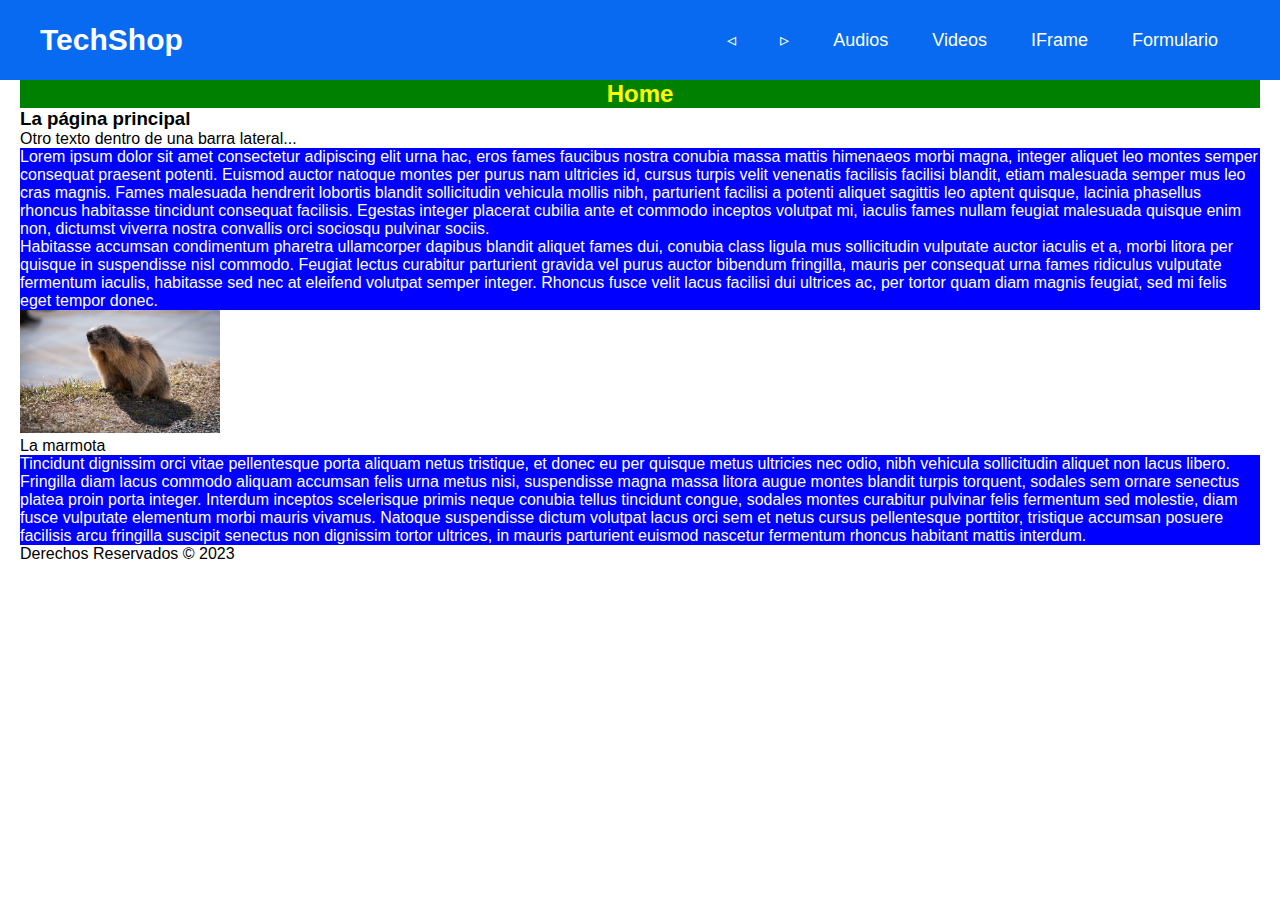
<file: src/main/resources/static/index.html>
<!DOCTYPE html>
<!--
La primera pagina de tech
-->
<html>
    <head>
        <title>TechShop</title>
        <meta charset="UTF-8">
        <link href="css/estilos.css" rel="stylesheet" type="text/css"/>
        <link href="css/menu.css" rel="stylesheet" type="text/css"/>
    </head>
    <body>
        <header class="header">
            <nav class="nav">
                <a class="nav-link logo" href="index.html">TechShop</a>
                <ul class="nav-menu">
                    <li class="nav-menu-item"><a class="nav-link nav-menu-link" href="ejemplo5.html">&triangleleft;</a></li>
                    <li class="nav-menu-item"><a class="nav-link nav-menu-link" href="ejemplo2.html">&triangleright;</a></li>
                    <li class="nav-menu-item"><a class="nav-link nav-menu-link" href="audios.html">Audios</a></li>
                    <li class="nav-menu-item"><a class="nav-link nav-menu-link" href="videos.html">Videos</a></li>
                    <li class="nav-menu-item"><a class="nav-link nav-menu-link" href="iframe.html">IFrame</a></li>
                    <li class="nav-menu-item"><a class="nav-link nav-menu-link" href="formulario.html">Formulario</a></li>
                </ul>
            </nav>
        </header>
        <aside>
            <h2> Home</h2>
            <h3>La página principal</h3>
            <p>Otro texto dentro de una barra lateral...</p>
        </aside>
        <section>
            <article>
                <p>Lorem ipsum dolor sit amet consectetur adipiscing elit urna hac, eros fames faucibus nostra conubia massa mattis himenaeos morbi magna, integer aliquet leo montes semper consequat praesent potenti. Euismod auctor natoque montes per purus nam ultricies id, cursus turpis velit venenatis facilisis facilisi blandit, etiam malesuada semper mus leo cras magnis. Fames malesuada hendrerit lobortis blandit sollicitudin vehicula mollis nibh, parturient facilisi a potenti aliquet sagittis leo aptent quisque, lacinia phasellus rhoncus habitasse tincidunt consequat facilisis. Egestas integer placerat cubilia ante et commodo inceptos volutpat mi, iaculis fames nullam feugiat malesuada quisque enim non, dictumst viverra nostra convallis orci sociosqu pulvinar sociis.</p>
            </article>
            <article>
                <p>Habitasse accumsan condimentum pharetra ullamcorper dapibus blandit aliquet fames dui, conubia class ligula mus sollicitudin vulputate auctor iaculis et a, morbi litora per quisque in suspendisse nisl commodo. Feugiat lectus curabitur parturient gravida vel purus auctor bibendum fringilla, mauris per consequat urna fames ridiculus vulputate fermentum iaculis, habitasse sed nec at eleifend volutpat semper integer. Rhoncus fusce velit lacus facilisi dui ultrices ac, per tortor quam diam magnis feugiat, sed mi felis eget tempor donec.</p>
                <figure>
                    <img src="img/marmota.jpg" alt="" width="200"/>
                    <figcaption>La marmota</figcaption>
                </figure>
            </article>
            <article>
                <p>Tincidunt dignissim orci vitae pellentesque porta aliquam netus tristique, et donec eu per quisque metus ultricies nec odio, nibh vehicula sollicitudin aliquet non lacus libero. Fringilla diam lacus commodo aliquam accumsan felis urna metus nisi, suspendisse magna massa litora augue montes blandit turpis torquent, sodales sem ornare senectus platea proin porta integer. Interdum inceptos scelerisque primis neque conubia tellus tincidunt congue, sodales montes curabitur pulvinar felis fermentum sed molestie, diam fusce vulputate elementum morbi mauris vivamus. Natoque suspendisse dictum volutpat lacus orci sem et netus cursus pellentesque porttitor, tristique accumsan posuere facilisis arcu fringilla suscipit senectus non dignissim tortor ultrices, in mauris parturient euismod nascetur fermentum rhoncus habitant mattis interdum.</p>
            </article>
        </section>
        <footer>
            <p>Derechos Reservados &COPY; 2023</p>
        </footer>
    </body>
</html>
</file>
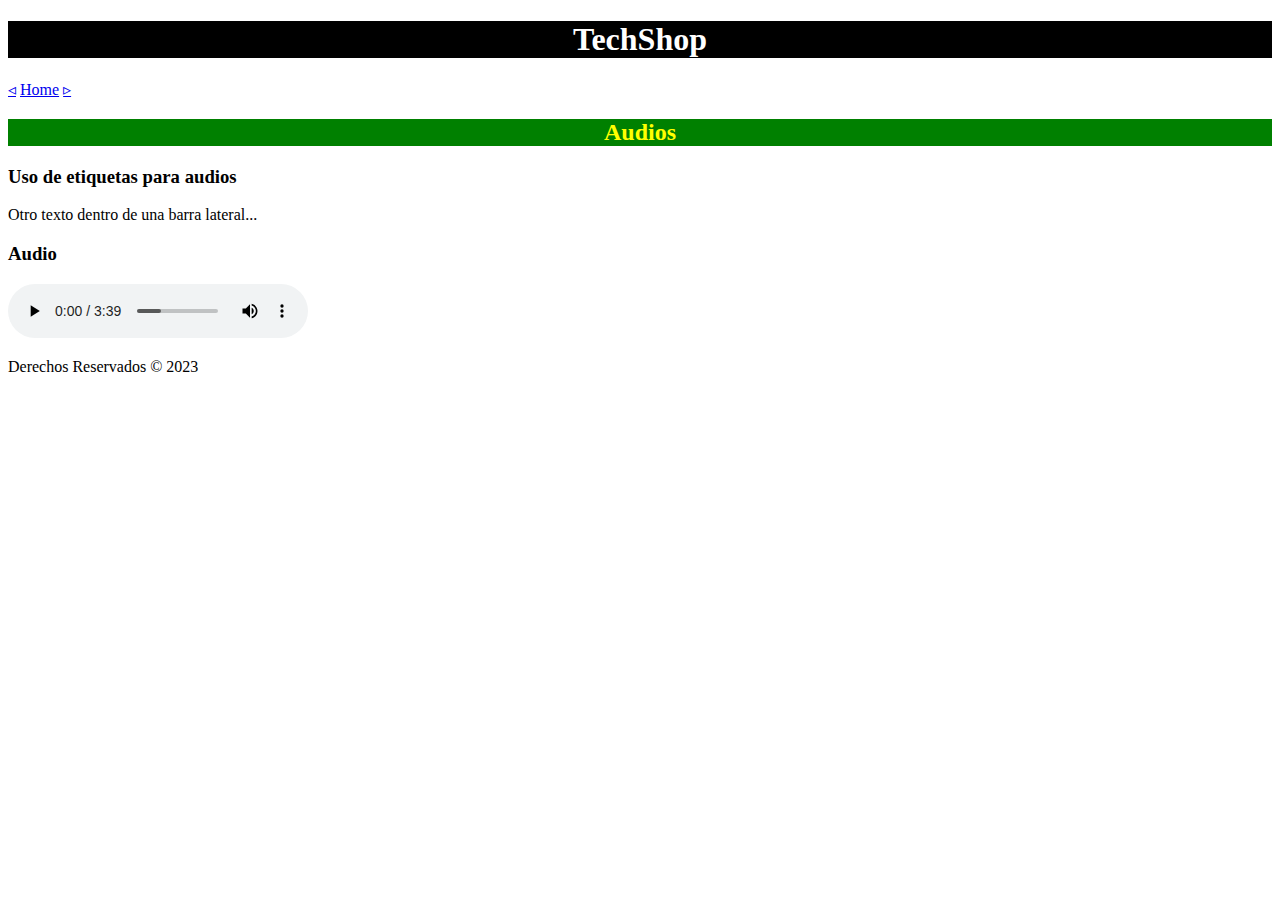
<file: src/main/resources/static/audios.html>
<!DOCTYPE html>
<!--
La primera pagina de tech
-->
<html>
    <head>
        <title>TechShop</title>
        <meta charset="UTF-8">
        <link href="css/estilos.css" rel="stylesheet" type="text/css"/>
    </head>
    <body>
        <header>
            <h1>TechShop</h1>
            <nav>
                <a href="ejemplo5.html">&triangleleft;</a>
                <a href="index.html">Home</a>
                <a href="ejemplo3.html">&triangleright;</a>
            </nav>
        </header>
        <aside>
            <h2>Audios</h2>
            <h3>Uso de etiquetas para audios</h3>
            <p>Otro texto dentro de una barra lateral...</p>
        </aside>
        <section>
            <article>
                <h3>Audio</h3>
                <audio controls>
                    <source src="audios/musica.mp3" type="audio/mpeg">
                    Your browser does not support the <code>audio</code> tag.
                </audio>
            </article>
        </section>
        <footer>
            <p>Derechos Reservados &COPY; 2023</p>
        </footer>
    </body>
</html>
</file>
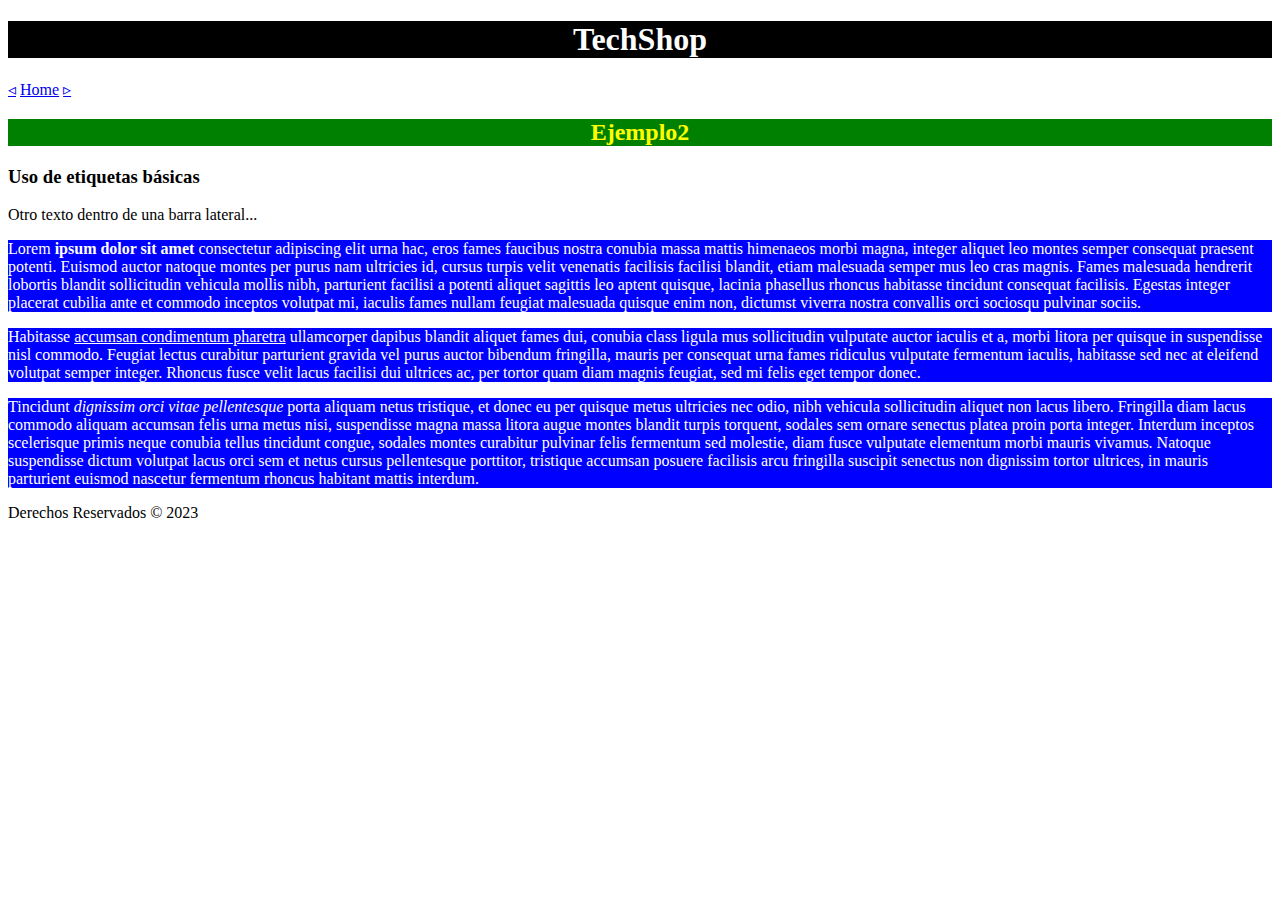
<file: src/main/resources/static/ejemplo2.html>
<!DOCTYPE html>
<!--
La primera pagina de tech
-->
<html>
    <head>
        <title>TechShop</title>
        <meta charset="UTF-8">
        <link href="css/estilos.css" rel="stylesheet" type="text/css"/>
    </head>
    <body>
        <header>
            <h1>TechShop</h1>
            <nav>
                <a href="ejemplo5.html">&triangleleft;</a>
                <a href="index.html">Home</a>
                <a href="ejemplo3.html">&triangleright;</a>
            </nav>
        </header>
        <aside>
            <h2>Ejemplo2</h2>
            <h3>Uso de etiquetas básicas</h3>
            <p>Otro texto dentro de una barra lateral...</p>
        </aside>
        <section>
            <p>Lorem <strong>ipsum dolor sit amet</strong> consectetur adipiscing elit urna hac, eros fames faucibus nostra conubia massa mattis himenaeos morbi magna, integer aliquet leo montes semper consequat praesent potenti. Euismod auctor natoque montes per purus nam ultricies id, cursus turpis velit venenatis facilisis facilisi blandit, etiam malesuada semper mus leo cras magnis. Fames malesuada hendrerit lobortis blandit sollicitudin vehicula mollis nibh, parturient facilisi a potenti aliquet sagittis leo aptent quisque, lacinia phasellus rhoncus habitasse tincidunt consequat facilisis. Egestas integer placerat cubilia ante et commodo inceptos volutpat mi, iaculis fames nullam feugiat malesuada quisque enim non, dictumst viverra nostra convallis orci sociosqu pulvinar sociis.</p>
            <p>Habitasse <u>accumsan condimentum pharetra</u> ullamcorper dapibus blandit aliquet fames dui, conubia class ligula mus sollicitudin vulputate auctor iaculis et a, morbi litora per quisque in suspendisse nisl commodo. Feugiat lectus curabitur parturient gravida vel purus auctor bibendum fringilla, mauris per consequat urna fames ridiculus vulputate fermentum iaculis, habitasse sed nec at eleifend volutpat semper integer. Rhoncus fusce velit lacus facilisi dui ultrices ac, per tortor quam diam magnis feugiat, sed mi felis eget tempor donec.</p>
            <p>Tincidunt <i>dignissim orci vitae pellentesque</i> porta aliquam netus tristique, et donec eu per quisque metus ultricies nec odio, nibh vehicula sollicitudin aliquet non lacus libero. Fringilla diam lacus commodo aliquam accumsan felis urna metus nisi, suspendisse magna massa litora augue montes blandit turpis torquent, sodales sem ornare senectus platea proin porta integer. Interdum inceptos scelerisque primis neque conubia tellus tincidunt congue, sodales montes curabitur pulvinar felis fermentum sed molestie, diam fusce vulputate elementum morbi mauris vivamus. Natoque suspendisse dictum volutpat lacus orci sem et netus cursus pellentesque porttitor, tristique accumsan posuere facilisis arcu fringilla suscipit senectus non dignissim tortor ultrices, in mauris parturient euismod nascetur fermentum rhoncus habitant mattis interdum.</p>  
        </section>
        <footer>
            <p>Derechos Reservados &COPY; 2023</p>
        </footer>
    </body>
</html>
</file>
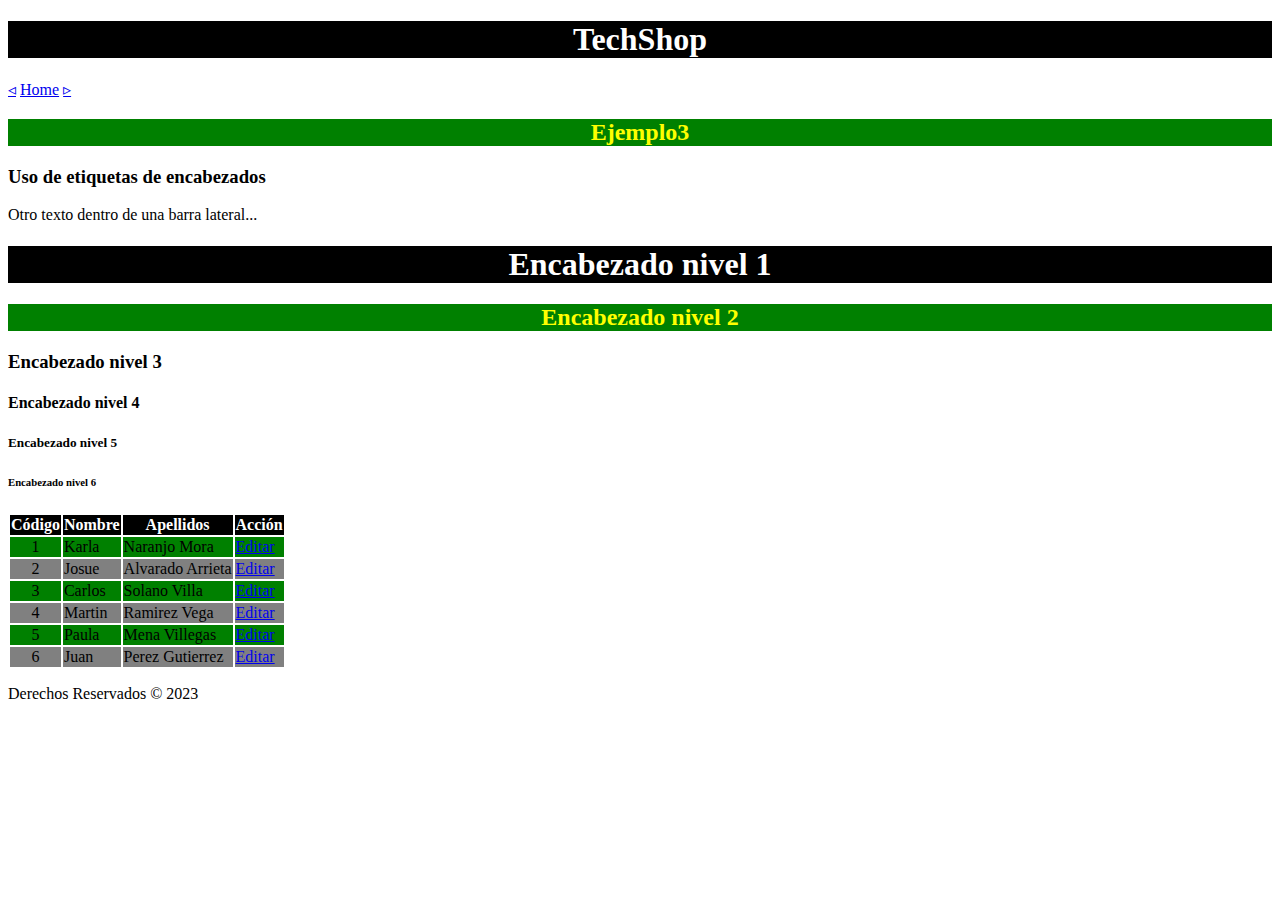
<file: src/main/resources/static/ejemplo3.html>
<!DOCTYPE html>
<!--
La primera pagina de tech
-->
<html>
    <head>
        <title>TechShop</title>
        <meta charset="UTF-8">
        <link href="css/estilos.css" rel="stylesheet" type="text/css"/>
    </head>
    <body>
        <header>
            <h1>TechShop</h1>
            <nav>
                <a href="ejemplo2.html">&triangleleft;</a>
                <a href="index.html">Home</a>
                <a href="ejemplo4.html">&triangleright;</a>
            </nav>
        </header>
        <aside>
            <h2>Ejemplo3</h2>
            <h3>Uso de etiquetas de encabezados</h3>
            <p>Otro texto dentro de una barra lateral...</p>
        </aside>
        <section>
            <article>
                <h1>Encabezado nivel 1</h1>
                <h2>Encabezado nivel 2</h2>
                <h3>Encabezado nivel 3</h3>
                <h4>Encabezado nivel 4</h4>
                <h5>Encabezado nivel 5</h5>
                <h6>Encabezado nivel 6</h6>
            </article>
            <article>
                <table>
                    <thead>
                        <tr>
                            <th>Código</th>
                            <th>Nombre</th>
                            <th>Apellidos</th>
                            <th>Acción</th>
                        </tr>
                    </thead>
                    <tbody>
                        <tr>
                            <td style="text-align: center">1</td>
                            <td>Karla</td>
                            <td>Naranjo Mora</td>
                            <td><a href="/usuario/edita/1">Editar</a></td>
                        </tr>
                        <tr>
                            <td style="text-align: center">2</td>
                            <td>Josue</td>
                            <td>Alvarado Arrieta</td>
                            <td><a href="/usuario/edita/2">Editar</a></td>
                        </tr>
                        <tr>
                            <td style="text-align: center">3</td>
                            <td>Carlos</td>
                            <td>Solano Villa</td>
                            <td><a href="/usuario/edita/3">Editar</a></td>
                        </tr>
                        <tr>
                            <td style="text-align: center">4</td>
                            <td>Martin</td>
                            <td>Ramirez Vega</td>
                            <td><a href="/usuario/edita/4">Editar</a></td>
                        </tr>
                        <tr>
                            <td style="text-align: center">5</td>
                            <td>Paula</td>
                            <td>Mena Villegas</td>
                            <td><a href="/usuario/edita/5">Editar</a></td>
                        </tr>
                        <tr>
                            <td style="text-align: center">6</td>
                            <td>Juan</td>
                            <td>Perez Gutierrez</td>
                            <td><a href="/usuario/edita/6">Editar</a></td>
                        </tr>
                    </tbody>
                </table>

            </article>
        </section>
        <footer>
            <p>Derechos Reservados &COPY; 2023</p>
        </footer>
    </body>
</html>
</file>
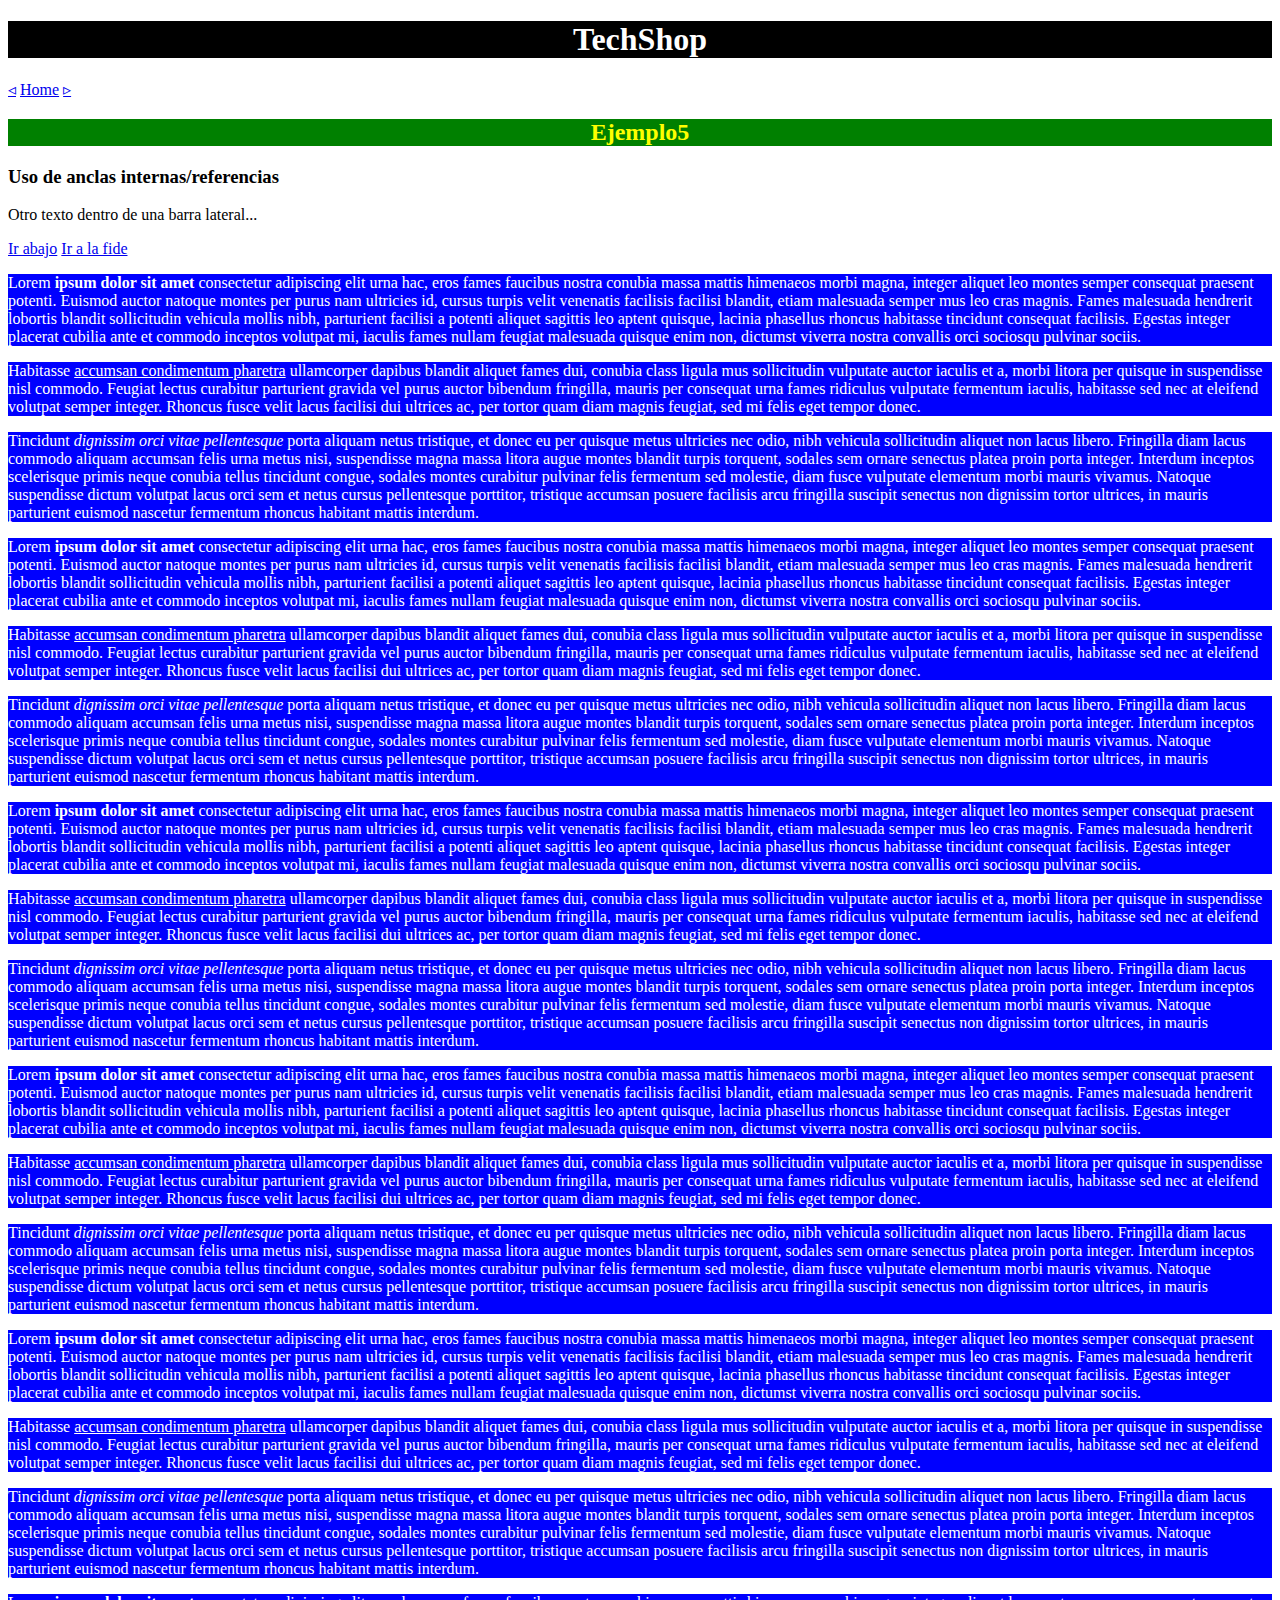
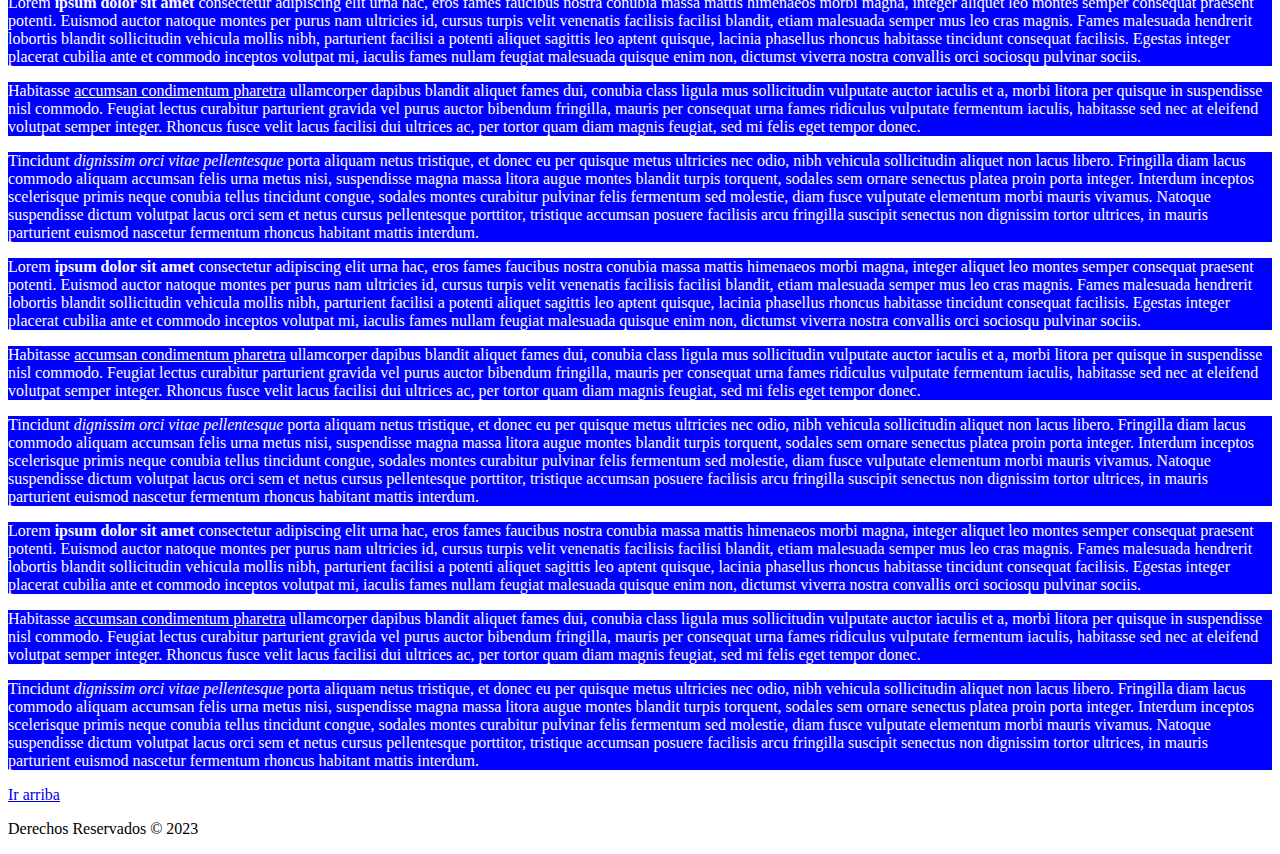
<file: src/main/resources/static/ejemplo5.html>
<!DOCTYPE html>
<!--
La primera pagina de tech
-->
<html>
    <head>
        <title>TechShop</title>
        <meta charset="UTF-8">
        <link href="css/estilos.css" rel="stylesheet" type="text/css"/>
    </head>
    <body>
        <a name="inicio"></a>
        <header>
            <h1>TechShop</h1>
            <nav>
                
                <a href="ejemplo4.html">&triangleleft;</a>
                <a href="index.html">Home</a>
                <a href="ejemplo2.html">&triangleright;</a>
            </nav>
        </header>
        <aside>
            <h2>Ejemplo5</h2>
            <h3>Uso de anclas internas/referencias</h3>
            <p>Otro texto dentro de una barra lateral...</p>
        </aside>
        <section>
            <a href="#final">Ir abajo</a>
            <a href="https://ufidelitas.ac.cr/">Ir a la fide</a>
            <p>Lorem <strong>ipsum dolor sit amet</strong> consectetur adipiscing elit urna hac, eros fames faucibus nostra conubia massa mattis himenaeos morbi magna, integer aliquet leo montes semper consequat praesent potenti. Euismod auctor natoque montes per purus nam ultricies id, cursus turpis velit venenatis facilisis facilisi blandit, etiam malesuada semper mus leo cras magnis. Fames malesuada hendrerit lobortis blandit sollicitudin vehicula mollis nibh, parturient facilisi a potenti aliquet sagittis leo aptent quisque, lacinia phasellus rhoncus habitasse tincidunt consequat facilisis. Egestas integer placerat cubilia ante et commodo inceptos volutpat mi, iaculis fames nullam feugiat malesuada quisque enim non, dictumst viverra nostra convallis orci sociosqu pulvinar sociis.</p>
            <p>Habitasse <u>accumsan condimentum pharetra</u> ullamcorper dapibus blandit aliquet fames dui, conubia class ligula mus sollicitudin vulputate auctor iaculis et a, morbi litora per quisque in suspendisse nisl commodo. Feugiat lectus curabitur parturient gravida vel purus auctor bibendum fringilla, mauris per consequat urna fames ridiculus vulputate fermentum iaculis, habitasse sed nec at eleifend volutpat semper integer. Rhoncus fusce velit lacus facilisi dui ultrices ac, per tortor quam diam magnis feugiat, sed mi felis eget tempor donec.</p>
            <p>Tincidunt <i>dignissim orci vitae pellentesque</i> porta aliquam netus tristique, et donec eu per quisque metus ultricies nec odio, nibh vehicula sollicitudin aliquet non lacus libero. Fringilla diam lacus commodo aliquam accumsan felis urna metus nisi, suspendisse magna massa litora augue montes blandit turpis torquent, sodales sem ornare senectus platea proin porta integer. Interdum inceptos scelerisque primis neque conubia tellus tincidunt congue, sodales montes curabitur pulvinar felis fermentum sed molestie, diam fusce vulputate elementum morbi mauris vivamus. Natoque suspendisse dictum volutpat lacus orci sem et netus cursus pellentesque porttitor, tristique accumsan posuere facilisis arcu fringilla suscipit senectus non dignissim tortor ultrices, in mauris parturient euismod nascetur fermentum rhoncus habitant mattis interdum.</p>  
            <p>Lorem <strong>ipsum dolor sit amet</strong> consectetur adipiscing elit urna hac, eros fames faucibus nostra conubia massa mattis himenaeos morbi magna, integer aliquet leo montes semper consequat praesent potenti. Euismod auctor natoque montes per purus nam ultricies id, cursus turpis velit venenatis facilisis facilisi blandit, etiam malesuada semper mus leo cras magnis. Fames malesuada hendrerit lobortis blandit sollicitudin vehicula mollis nibh, parturient facilisi a potenti aliquet sagittis leo aptent quisque, lacinia phasellus rhoncus habitasse tincidunt consequat facilisis. Egestas integer placerat cubilia ante et commodo inceptos volutpat mi, iaculis fames nullam feugiat malesuada quisque enim non, dictumst viverra nostra convallis orci sociosqu pulvinar sociis.</p>
            <p>Habitasse <u>accumsan condimentum pharetra</u> ullamcorper dapibus blandit aliquet fames dui, conubia class ligula mus sollicitudin vulputate auctor iaculis et a, morbi litora per quisque in suspendisse nisl commodo. Feugiat lectus curabitur parturient gravida vel purus auctor bibendum fringilla, mauris per consequat urna fames ridiculus vulputate fermentum iaculis, habitasse sed nec at eleifend volutpat semper integer. Rhoncus fusce velit lacus facilisi dui ultrices ac, per tortor quam diam magnis feugiat, sed mi felis eget tempor donec.</p>
            <p>Tincidunt <i>dignissim orci vitae pellentesque</i> porta aliquam netus tristique, et donec eu per quisque metus ultricies nec odio, nibh vehicula sollicitudin aliquet non lacus libero. Fringilla diam lacus commodo aliquam accumsan felis urna metus nisi, suspendisse magna massa litora augue montes blandit turpis torquent, sodales sem ornare senectus platea proin porta integer. Interdum inceptos scelerisque primis neque conubia tellus tincidunt congue, sodales montes curabitur pulvinar felis fermentum sed molestie, diam fusce vulputate elementum morbi mauris vivamus. Natoque suspendisse dictum volutpat lacus orci sem et netus cursus pellentesque porttitor, tristique accumsan posuere facilisis arcu fringilla suscipit senectus non dignissim tortor ultrices, in mauris parturient euismod nascetur fermentum rhoncus habitant mattis interdum.</p>  
            <p>Lorem <strong>ipsum dolor sit amet</strong> consectetur adipiscing elit urna hac, eros fames faucibus nostra conubia massa mattis himenaeos morbi magna, integer aliquet leo montes semper consequat praesent potenti. Euismod auctor natoque montes per purus nam ultricies id, cursus turpis velit venenatis facilisis facilisi blandit, etiam malesuada semper mus leo cras magnis. Fames malesuada hendrerit lobortis blandit sollicitudin vehicula mollis nibh, parturient facilisi a potenti aliquet sagittis leo aptent quisque, lacinia phasellus rhoncus habitasse tincidunt consequat facilisis. Egestas integer placerat cubilia ante et commodo inceptos volutpat mi, iaculis fames nullam feugiat malesuada quisque enim non, dictumst viverra nostra convallis orci sociosqu pulvinar sociis.</p>
            <p>Habitasse <u>accumsan condimentum pharetra</u> ullamcorper dapibus blandit aliquet fames dui, conubia class ligula mus sollicitudin vulputate auctor iaculis et a, morbi litora per quisque in suspendisse nisl commodo. Feugiat lectus curabitur parturient gravida vel purus auctor bibendum fringilla, mauris per consequat urna fames ridiculus vulputate fermentum iaculis, habitasse sed nec at eleifend volutpat semper integer. Rhoncus fusce velit lacus facilisi dui ultrices ac, per tortor quam diam magnis feugiat, sed mi felis eget tempor donec.</p>
            <p>Tincidunt <i>dignissim orci vitae pellentesque</i> porta aliquam netus tristique, et donec eu per quisque metus ultricies nec odio, nibh vehicula sollicitudin aliquet non lacus libero. Fringilla diam lacus commodo aliquam accumsan felis urna metus nisi, suspendisse magna massa litora augue montes blandit turpis torquent, sodales sem ornare senectus platea proin porta integer. Interdum inceptos scelerisque primis neque conubia tellus tincidunt congue, sodales montes curabitur pulvinar felis fermentum sed molestie, diam fusce vulputate elementum morbi mauris vivamus. Natoque suspendisse dictum volutpat lacus orci sem et netus cursus pellentesque porttitor, tristique accumsan posuere facilisis arcu fringilla suscipit senectus non dignissim tortor ultrices, in mauris parturient euismod nascetur fermentum rhoncus habitant mattis interdum.</p>  
            <p>Lorem <strong>ipsum dolor sit amet</strong> consectetur adipiscing elit urna hac, eros fames faucibus nostra conubia massa mattis himenaeos morbi magna, integer aliquet leo montes semper consequat praesent potenti. Euismod auctor natoque montes per purus nam ultricies id, cursus turpis velit venenatis facilisis facilisi blandit, etiam malesuada semper mus leo cras magnis. Fames malesuada hendrerit lobortis blandit sollicitudin vehicula mollis nibh, parturient facilisi a potenti aliquet sagittis leo aptent quisque, lacinia phasellus rhoncus habitasse tincidunt consequat facilisis. Egestas integer placerat cubilia ante et commodo inceptos volutpat mi, iaculis fames nullam feugiat malesuada quisque enim non, dictumst viverra nostra convallis orci sociosqu pulvinar sociis.</p>
            <p>Habitasse <u>accumsan condimentum pharetra</u> ullamcorper dapibus blandit aliquet fames dui, conubia class ligula mus sollicitudin vulputate auctor iaculis et a, morbi litora per quisque in suspendisse nisl commodo. Feugiat lectus curabitur parturient gravida vel purus auctor bibendum fringilla, mauris per consequat urna fames ridiculus vulputate fermentum iaculis, habitasse sed nec at eleifend volutpat semper integer. Rhoncus fusce velit lacus facilisi dui ultrices ac, per tortor quam diam magnis feugiat, sed mi felis eget tempor donec.</p>
            <p>Tincidunt <i>dignissim orci vitae pellentesque</i> porta aliquam netus tristique, et donec eu per quisque metus ultricies nec odio, nibh vehicula sollicitudin aliquet non lacus libero. Fringilla diam lacus commodo aliquam accumsan felis urna metus nisi, suspendisse magna massa litora augue montes blandit turpis torquent, sodales sem ornare senectus platea proin porta integer. Interdum inceptos scelerisque primis neque conubia tellus tincidunt congue, sodales montes curabitur pulvinar felis fermentum sed molestie, diam fusce vulputate elementum morbi mauris vivamus. Natoque suspendisse dictum volutpat lacus orci sem et netus cursus pellentesque porttitor, tristique accumsan posuere facilisis arcu fringilla suscipit senectus non dignissim tortor ultrices, in mauris parturient euismod nascetur fermentum rhoncus habitant mattis interdum.</p>  
            <p>Lorem <strong>ipsum dolor sit amet</strong> consectetur adipiscing elit urna hac, eros fames faucibus nostra conubia massa mattis himenaeos morbi magna, integer aliquet leo montes semper consequat praesent potenti. Euismod auctor natoque montes per purus nam ultricies id, cursus turpis velit venenatis facilisis facilisi blandit, etiam malesuada semper mus leo cras magnis. Fames malesuada hendrerit lobortis blandit sollicitudin vehicula mollis nibh, parturient facilisi a potenti aliquet sagittis leo aptent quisque, lacinia phasellus rhoncus habitasse tincidunt consequat facilisis. Egestas integer placerat cubilia ante et commodo inceptos volutpat mi, iaculis fames nullam feugiat malesuada quisque enim non, dictumst viverra nostra convallis orci sociosqu pulvinar sociis.</p>
            <p>Habitasse <u>accumsan condimentum pharetra</u> ullamcorper dapibus blandit aliquet fames dui, conubia class ligula mus sollicitudin vulputate auctor iaculis et a, morbi litora per quisque in suspendisse nisl commodo. Feugiat lectus curabitur parturient gravida vel purus auctor bibendum fringilla, mauris per consequat urna fames ridiculus vulputate fermentum iaculis, habitasse sed nec at eleifend volutpat semper integer. Rhoncus fusce velit lacus facilisi dui ultrices ac, per tortor quam diam magnis feugiat, sed mi felis eget tempor donec.</p>
            <p>Tincidunt <i>dignissim orci vitae pellentesque</i> porta aliquam netus tristique, et donec eu per quisque metus ultricies nec odio, nibh vehicula sollicitudin aliquet non lacus libero. Fringilla diam lacus commodo aliquam accumsan felis urna metus nisi, suspendisse magna massa litora augue montes blandit turpis torquent, sodales sem ornare senectus platea proin porta integer. Interdum inceptos scelerisque primis neque conubia tellus tincidunt congue, sodales montes curabitur pulvinar felis fermentum sed molestie, diam fusce vulputate elementum morbi mauris vivamus. Natoque suspendisse dictum volutpat lacus orci sem et netus cursus pellentesque porttitor, tristique accumsan posuere facilisis arcu fringilla suscipit senectus non dignissim tortor ultrices, in mauris parturient euismod nascetur fermentum rhoncus habitant mattis interdum.</p>  
            <p>Lorem <strong>ipsum dolor sit amet</strong> consectetur adipiscing elit urna hac, eros fames faucibus nostra conubia massa mattis himenaeos morbi magna, integer aliquet leo montes semper consequat praesent potenti. Euismod auctor natoque montes per purus nam ultricies id, cursus turpis velit venenatis facilisis facilisi blandit, etiam malesuada semper mus leo cras magnis. Fames malesuada hendrerit lobortis blandit sollicitudin vehicula mollis nibh, parturient facilisi a potenti aliquet sagittis leo aptent quisque, lacinia phasellus rhoncus habitasse tincidunt consequat facilisis. Egestas integer placerat cubilia ante et commodo inceptos volutpat mi, iaculis fames nullam feugiat malesuada quisque enim non, dictumst viverra nostra convallis orci sociosqu pulvinar sociis.</p>
            <p>Habitasse <u>accumsan condimentum pharetra</u> ullamcorper dapibus blandit aliquet fames dui, conubia class ligula mus sollicitudin vulputate auctor iaculis et a, morbi litora per quisque in suspendisse nisl commodo. Feugiat lectus curabitur parturient gravida vel purus auctor bibendum fringilla, mauris per consequat urna fames ridiculus vulputate fermentum iaculis, habitasse sed nec at eleifend volutpat semper integer. Rhoncus fusce velit lacus facilisi dui ultrices ac, per tortor quam diam magnis feugiat, sed mi felis eget tempor donec.</p>
            <p>Tincidunt <i>dignissim orci vitae pellentesque</i> porta aliquam netus tristique, et donec eu per quisque metus ultricies nec odio, nibh vehicula sollicitudin aliquet non lacus libero. Fringilla diam lacus commodo aliquam accumsan felis urna metus nisi, suspendisse magna massa litora augue montes blandit turpis torquent, sodales sem ornare senectus platea proin porta integer. Interdum inceptos scelerisque primis neque conubia tellus tincidunt congue, sodales montes curabitur pulvinar felis fermentum sed molestie, diam fusce vulputate elementum morbi mauris vivamus. Natoque suspendisse dictum volutpat lacus orci sem et netus cursus pellentesque porttitor, tristique accumsan posuere facilisis arcu fringilla suscipit senectus non dignissim tortor ultrices, in mauris parturient euismod nascetur fermentum rhoncus habitant mattis interdum.</p>  
            <p>Lorem <strong>ipsum dolor sit amet</strong> consectetur adipiscing elit urna hac, eros fames faucibus nostra conubia massa mattis himenaeos morbi magna, integer aliquet leo montes semper consequat praesent potenti. Euismod auctor natoque montes per purus nam ultricies id, cursus turpis velit venenatis facilisis facilisi blandit, etiam malesuada semper mus leo cras magnis. Fames malesuada hendrerit lobortis blandit sollicitudin vehicula mollis nibh, parturient facilisi a potenti aliquet sagittis leo aptent quisque, lacinia phasellus rhoncus habitasse tincidunt consequat facilisis. Egestas integer placerat cubilia ante et commodo inceptos volutpat mi, iaculis fames nullam feugiat malesuada quisque enim non, dictumst viverra nostra convallis orci sociosqu pulvinar sociis.</p>
            <p>Habitasse <u>accumsan condimentum pharetra</u> ullamcorper dapibus blandit aliquet fames dui, conubia class ligula mus sollicitudin vulputate auctor iaculis et a, morbi litora per quisque in suspendisse nisl commodo. Feugiat lectus curabitur parturient gravida vel purus auctor bibendum fringilla, mauris per consequat urna fames ridiculus vulputate fermentum iaculis, habitasse sed nec at eleifend volutpat semper integer. Rhoncus fusce velit lacus facilisi dui ultrices ac, per tortor quam diam magnis feugiat, sed mi felis eget tempor donec.</p>
            <p>Tincidunt <i>dignissim orci vitae pellentesque</i> porta aliquam netus tristique, et donec eu per quisque metus ultricies nec odio, nibh vehicula sollicitudin aliquet non lacus libero. Fringilla diam lacus commodo aliquam accumsan felis urna metus nisi, suspendisse magna massa litora augue montes blandit turpis torquent, sodales sem ornare senectus platea proin porta integer. Interdum inceptos scelerisque primis neque conubia tellus tincidunt congue, sodales montes curabitur pulvinar felis fermentum sed molestie, diam fusce vulputate elementum morbi mauris vivamus. Natoque suspendisse dictum volutpat lacus orci sem et netus cursus pellentesque porttitor, tristique accumsan posuere facilisis arcu fringilla suscipit senectus non dignissim tortor ultrices, in mauris parturient euismod nascetur fermentum rhoncus habitant mattis interdum.</p>  
            <p>Lorem <strong>ipsum dolor sit amet</strong> consectetur adipiscing elit urna hac, eros fames faucibus nostra conubia massa mattis himenaeos morbi magna, integer aliquet leo montes semper consequat praesent potenti. Euismod auctor natoque montes per purus nam ultricies id, cursus turpis velit venenatis facilisis facilisi blandit, etiam malesuada semper mus leo cras magnis. Fames malesuada hendrerit lobortis blandit sollicitudin vehicula mollis nibh, parturient facilisi a potenti aliquet sagittis leo aptent quisque, lacinia phasellus rhoncus habitasse tincidunt consequat facilisis. Egestas integer placerat cubilia ante et commodo inceptos volutpat mi, iaculis fames nullam feugiat malesuada quisque enim non, dictumst viverra nostra convallis orci sociosqu pulvinar sociis.</p>
            <p>Habitasse <u>accumsan condimentum pharetra</u> ullamcorper dapibus blandit aliquet fames dui, conubia class ligula mus sollicitudin vulputate auctor iaculis et a, morbi litora per quisque in suspendisse nisl commodo. Feugiat lectus curabitur parturient gravida vel purus auctor bibendum fringilla, mauris per consequat urna fames ridiculus vulputate fermentum iaculis, habitasse sed nec at eleifend volutpat semper integer. Rhoncus fusce velit lacus facilisi dui ultrices ac, per tortor quam diam magnis feugiat, sed mi felis eget tempor donec.</p>
            <p>Tincidunt <i>dignissim orci vitae pellentesque</i> porta aliquam netus tristique, et donec eu per quisque metus ultricies nec odio, nibh vehicula sollicitudin aliquet non lacus libero. Fringilla diam lacus commodo aliquam accumsan felis urna metus nisi, suspendisse magna massa litora augue montes blandit turpis torquent, sodales sem ornare senectus platea proin porta integer. Interdum inceptos scelerisque primis neque conubia tellus tincidunt congue, sodales montes curabitur pulvinar felis fermentum sed molestie, diam fusce vulputate elementum morbi mauris vivamus. Natoque suspendisse dictum volutpat lacus orci sem et netus cursus pellentesque porttitor, tristique accumsan posuere facilisis arcu fringilla suscipit senectus non dignissim tortor ultrices, in mauris parturient euismod nascetur fermentum rhoncus habitant mattis interdum.</p>  
            <a href="#inicio">Ir arriba</a>
        </section>
        <footer>
            <p>Derechos Reservados &COPY; 2023</p>
        </footer>
        <a name="final"></a>
    </body>
</html>
</file>
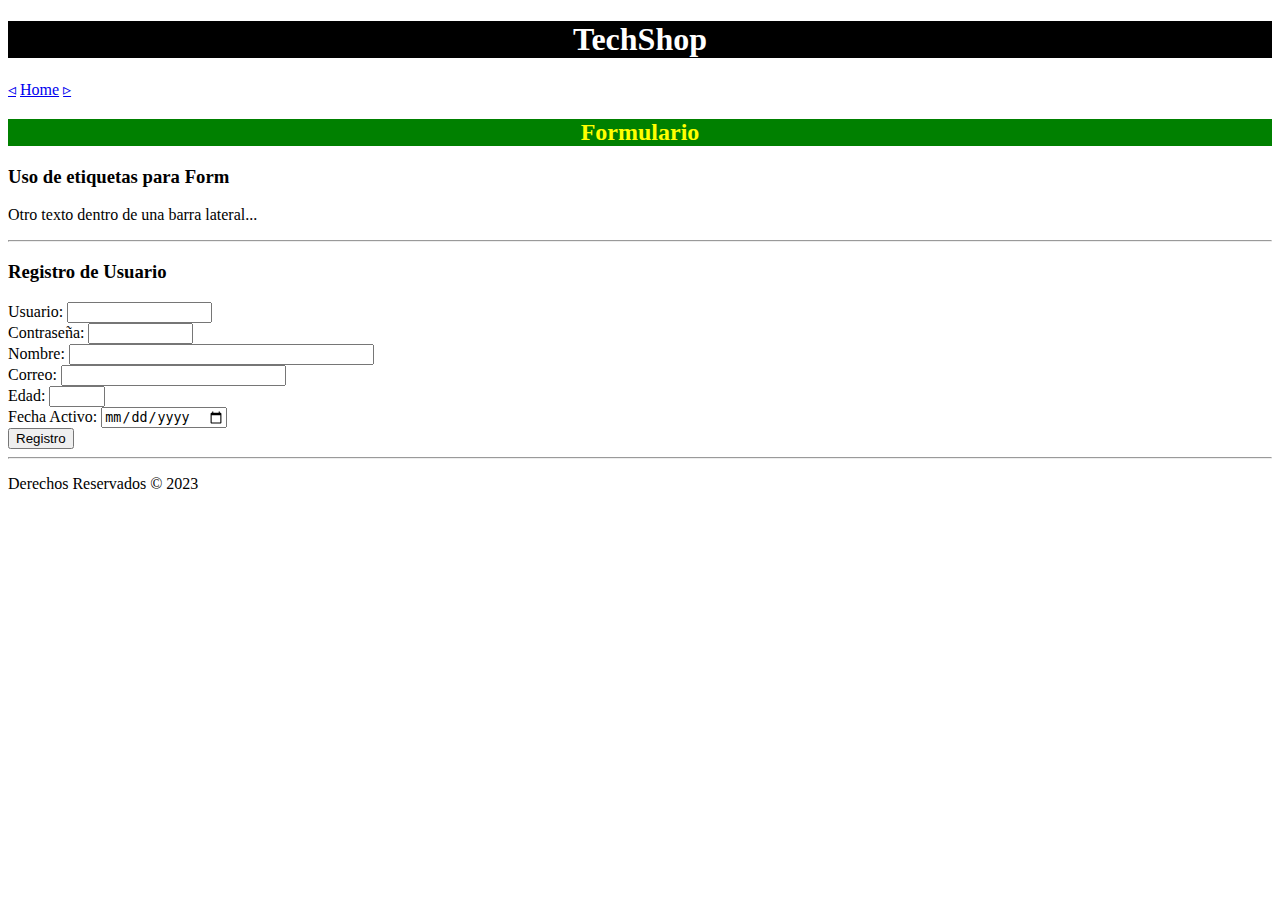
<file: src/main/resources/static/formulario.html>
<!DOCTYPE html>
<!--
La primera pagina de tech
-->
<html>
    <head>
        <title>TechShop</title>
        <meta charset="UTF-8">
        <link href="css/estilos.css" rel="stylesheet" type="text/css"/>
    </head>
    <body>
        <header>
            <h1>TechShop</h1>
            <nav>
                <a href="ejemplo5.html">&triangleleft;</a>
                <a href="index.html">Home</a>
                <a href="ejemplo3.html">&triangleright;</a>
            </nav>
        </header>
        <aside>
            <h2>Formulario</h2>
            <h3>Uso de etiquetas para Form</h3>
            <p>Otro texto dentro de una barra lateral...</p>
        </aside>
        <section>
            <hr/>
            <article>
                <h3>Registro de Usuario</h3>
                <form action="/usuario/registro" method="post">
                    Usuario: <input required="true" type="text" name="username" value="" size="15" /><br/>
                    Contraseña: <input required="true" type="password" name="password" value="" size="10" /><br/>
                    Nombre: <input required="true" type="text" name="nombre" value="" size="35" /><br/>
                    Correo: <input required="true" type="email" name="correo" value="" size="25" /><br/>
                    Edad: <input type="number" name="edad" value="" min="18" max="70" /><br/>
                    Fecha Activo: <input type="date" name="fActivo" /><br/>
                    <input type="submit" value="Registro" />
                </form>
            </article>
            <hr/>
        </section>
        <footer>
            <p>Derechos Reservados &COPY; 2023</p>
        </footer>
    </body>
</html>
</file>
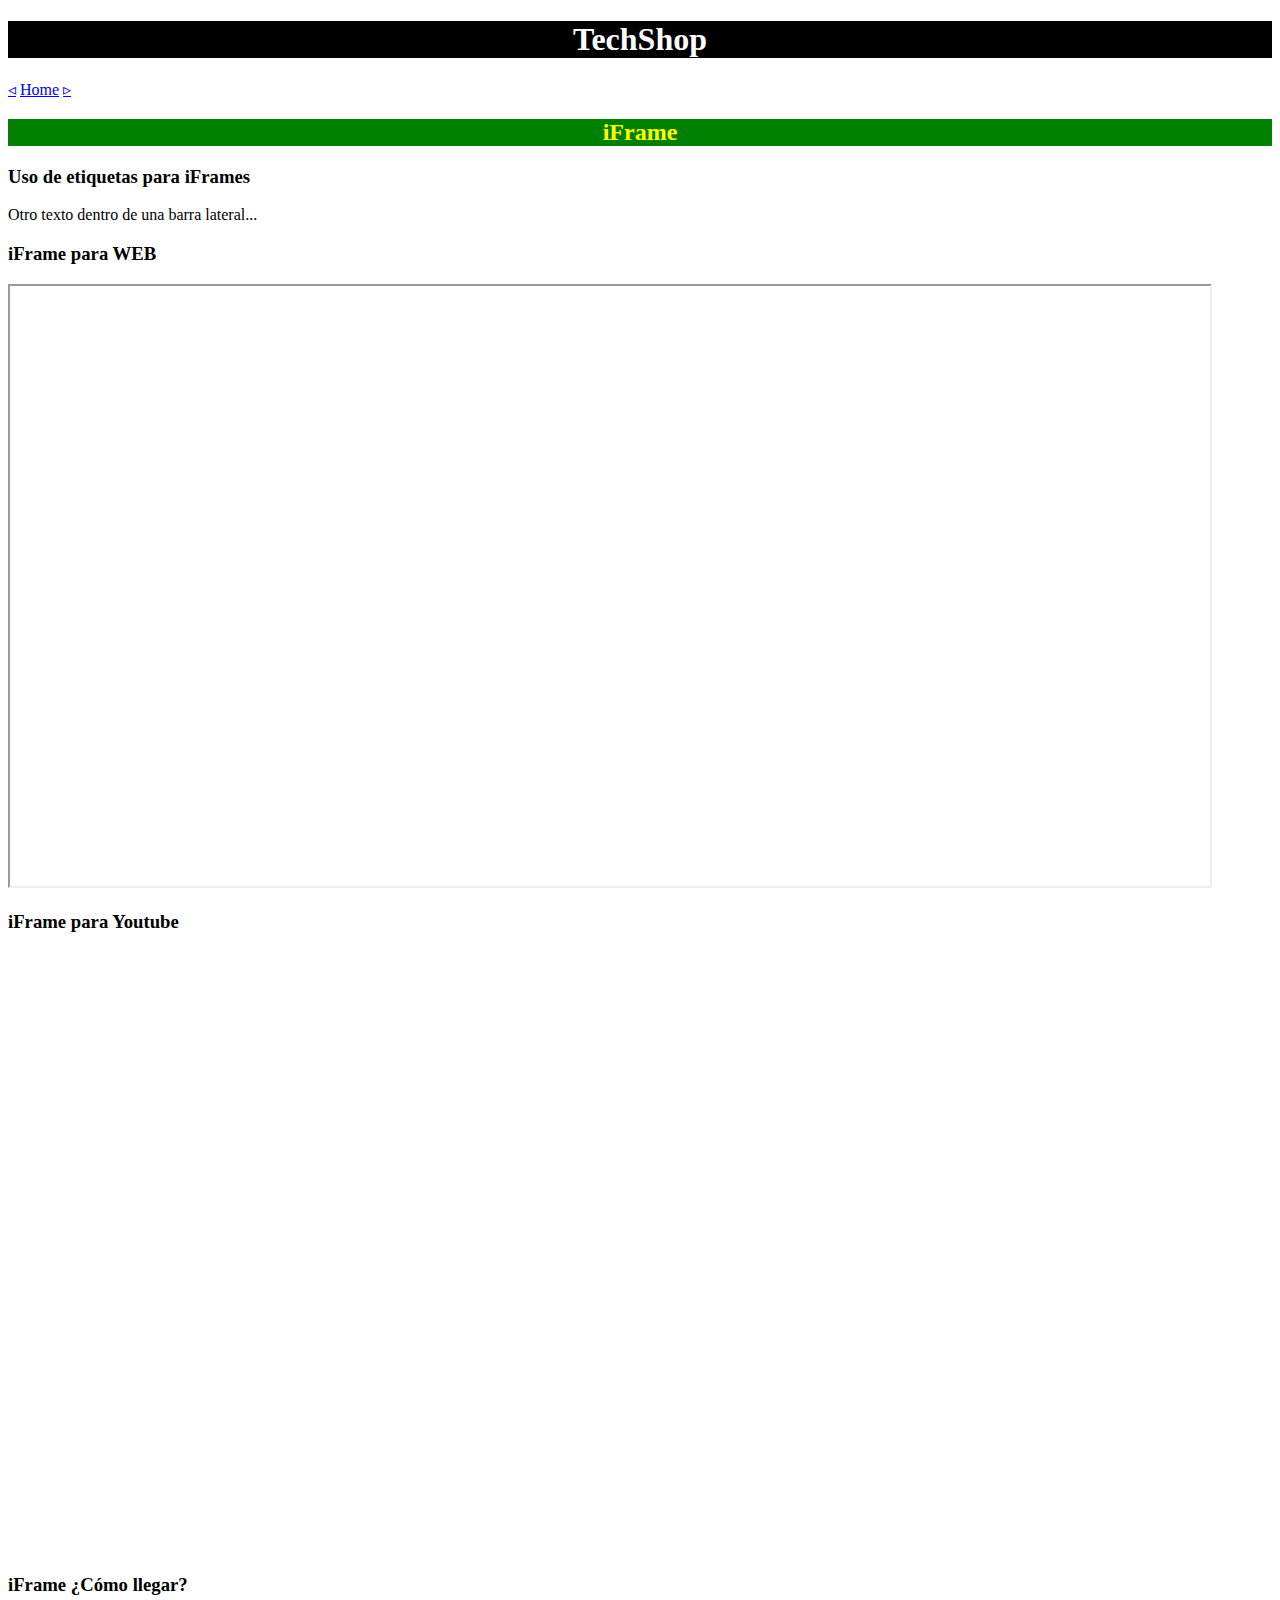
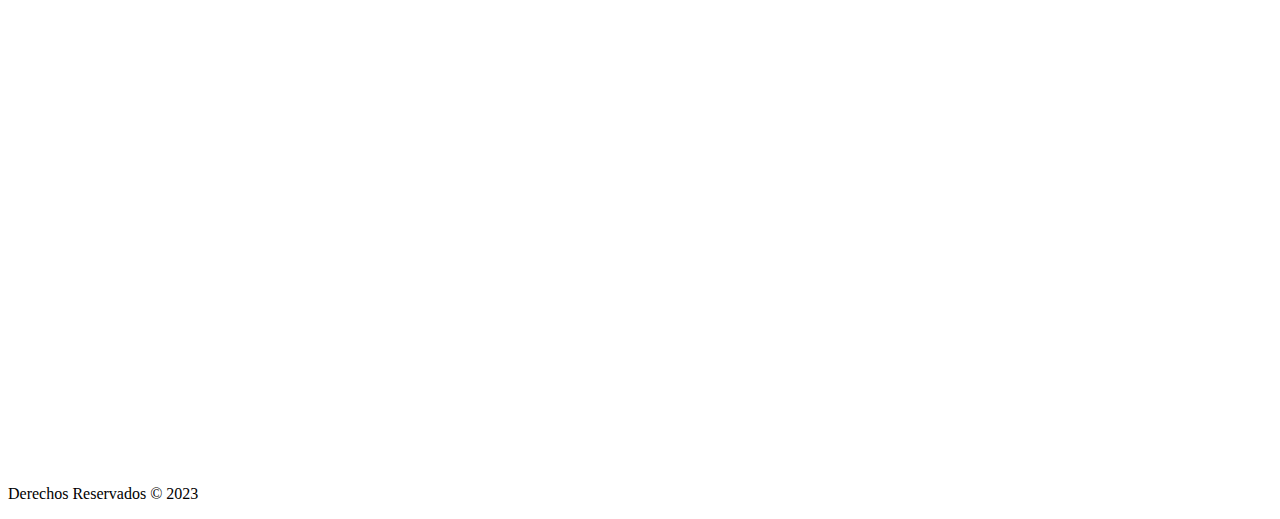
<file: src/main/resources/static/iframe.html>
<!DOCTYPE html>
<!--
La primera pagina de tech
-->
<html>
    <head>
        <title>TechShop</title>
        <meta charset="UTF-8">
        <link href="css/estilos.css" rel="stylesheet" type="text/css"/>
    </head>
    <body>
        <header>
            <h1>TechShop</h1>
            <nav>
                <a href="ejemplo5.html">&triangleleft;</a>
                <a href="index.html">Home</a>
                <a href="ejemplo3.html">&triangleright;</a>
            </nav>
        </header>
        <aside>
            <h2>iFrame</h2>
            <h3>Uso de etiquetas para iFrames</h3>
            <p>Otro texto dentro de una barra lateral...</p>
        </aside>
        <section>
            <article>
                <h3>iFrame para WEB</h3>
                <iframe height="600"
                        width="1200"
                        src="https://sistemas.ufidelitas.ac.cr/"
                        >
                </iframe>
            </article>
            <article>
                <h3>iFrame para Youtube</h3>
                <iframe width="800" height="600" src="https://www.youtube.com/embed/37SiC6pcSnE" title="🌄 POCOYO ENGLISH - A Camping Trip With Scouts [93 min] Full Episodes |VIDEOS and CARTOONS for KIDS" frameborder="0" allow="accelerometer; autoplay; clipboard-write; encrypted-media; gyroscope; picture-in-picture; web-share" allowfullscreen></iframe>
            </article>
            <article>
                <h3>iFrame ¿Cómo llegar?</h3>
                <iframe src="https://www.google.com/maps/embed?pb=!1m18!1m12!1m3!1d125740.070260152!2d-84.02692259999999!3d9.985668!2m3!1f0!2f0!3f0!3m2!1i1024!2i768!4f13.1!3m3!1m2!1s0x8fa0e54469c695db%3A0xb3e73c81bf090e03!2sSoda%20Donde%20Ma%20CR!5e0!3m2!1ses!2scr!4v1685728380904!5m2!1ses!2scr" width="600" height="450" style="border:0;" allowfullscreen="" referrerpolicy="no-referrer-when-downgrade"></iframe>
            </article>
        </section>
        <footer>
            <p>Derechos Reservados &COPY; 2023</p>
        </footer>
    </body>
</html>
</file>
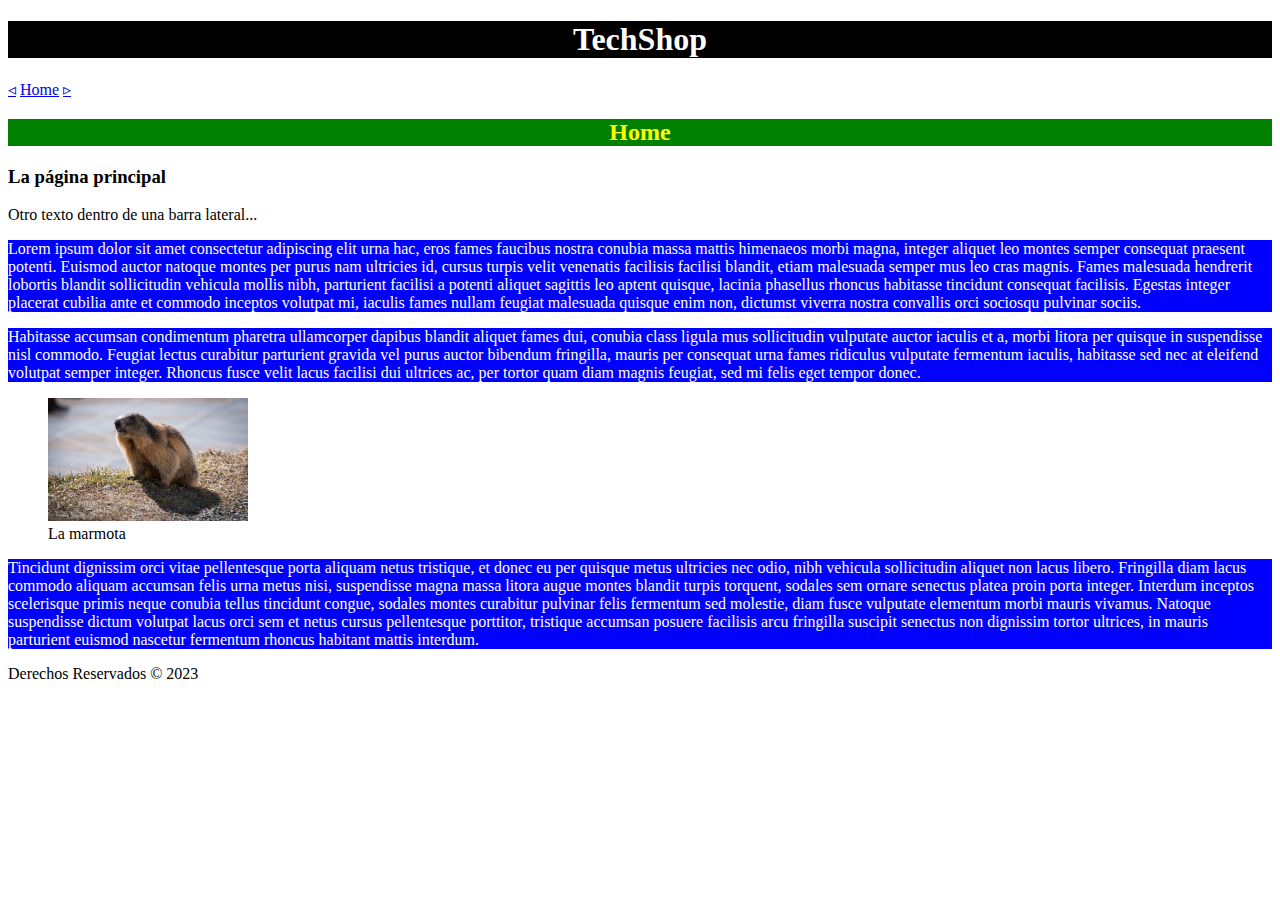
<file: src/main/resources/static/index_S02.html>
<!DOCTYPE html>
<!--
La primera pagina de tech
-->
<html>
    <head>
        <title>TechShop</title>
        <meta charset="UTF-8">
        <link href="css/estilos.css" rel="stylesheet" type="text/css"/>
    </head>
    <body>
        <header>
            <h1>TechShop</h1>
            <nav>
                <a href="ejemplo5.html">&triangleleft;</a>
                <a href="index.html">Home</a>
                <a href="ejemplo2.html">&triangleright;</a>
            </nav>
        </header>
        <aside>
            <h2> Home</h2>
            <h3>La página principal</h3>
            <p>Otro texto dentro de una barra lateral...</p>
        </aside>
        <section>
            <article>
                <p>Lorem ipsum dolor sit amet consectetur adipiscing elit urna hac, eros fames faucibus nostra conubia massa mattis himenaeos morbi magna, integer aliquet leo montes semper consequat praesent potenti. Euismod auctor natoque montes per purus nam ultricies id, cursus turpis velit venenatis facilisis facilisi blandit, etiam malesuada semper mus leo cras magnis. Fames malesuada hendrerit lobortis blandit sollicitudin vehicula mollis nibh, parturient facilisi a potenti aliquet sagittis leo aptent quisque, lacinia phasellus rhoncus habitasse tincidunt consequat facilisis. Egestas integer placerat cubilia ante et commodo inceptos volutpat mi, iaculis fames nullam feugiat malesuada quisque enim non, dictumst viverra nostra convallis orci sociosqu pulvinar sociis.</p>
            </article>
            <article>
                <p>Habitasse accumsan condimentum pharetra ullamcorper dapibus blandit aliquet fames dui, conubia class ligula mus sollicitudin vulputate auctor iaculis et a, morbi litora per quisque in suspendisse nisl commodo. Feugiat lectus curabitur parturient gravida vel purus auctor bibendum fringilla, mauris per consequat urna fames ridiculus vulputate fermentum iaculis, habitasse sed nec at eleifend volutpat semper integer. Rhoncus fusce velit lacus facilisi dui ultrices ac, per tortor quam diam magnis feugiat, sed mi felis eget tempor donec.</p>
                <figure>
                    <img src="img/marmota.jpg" alt="" width="200"/>
                    <figcaption>La marmota</figcaption>
                </figure>
            </article>
            <article>
                <p>Tincidunt dignissim orci vitae pellentesque porta aliquam netus tristique, et donec eu per quisque metus ultricies nec odio, nibh vehicula sollicitudin aliquet non lacus libero. Fringilla diam lacus commodo aliquam accumsan felis urna metus nisi, suspendisse magna massa litora augue montes blandit turpis torquent, sodales sem ornare senectus platea proin porta integer. Interdum inceptos scelerisque primis neque conubia tellus tincidunt congue, sodales montes curabitur pulvinar felis fermentum sed molestie, diam fusce vulputate elementum morbi mauris vivamus. Natoque suspendisse dictum volutpat lacus orci sem et netus cursus pellentesque porttitor, tristique accumsan posuere facilisis arcu fringilla suscipit senectus non dignissim tortor ultrices, in mauris parturient euismod nascetur fermentum rhoncus habitant mattis interdum.</p>
            </article>
        </section>
        <footer>
            <p>Derechos Reservados &COPY; 2023</p>
        </footer>
    </body>
</html>
</file>
<file: src/main/resources/static/css/estilos.css>
/*esto es un comentario*/

section p {
    background-color: blue;
    color: white;
}

h1,h2 {
    text-align: center;
}

h1 {
    background-color: black;
    color: white;
}

h2 {
    background-color: green;
    color: yellow;
}

thead tr {
    background-color: black;
    color: white;
}

tbody tr:nth-child(even) {
    background-color: grey;
}
tbody tr:nth-child(odd) {
    background-color: green;
}
</file>
<file: src/main/resources/static/css/menu.css>
/*esto es un comentario*/

* {
    margin: 0;
    box-sizing: border-box;
}

body {
    font-family: sans-serif;
    padding: 80px 20px 0;
}

.header {
    position: fixed;
    background-color: #076AF0;
    height: 80px;
    width: 100%;
    top: 0;
    left: 0;
}

.nav {
    display: flex;
    justify-content: space-between;
    margin: 0 auto;
}

.nav-link {
    text-decoration: none;
    color: white;
}

.logo {
    font-size: 30px;
    font-weight: bold;
    padding: 0 40px;
    line-height: 80px;
}

.nav-menu {
    display: flex;
    margin-right: 40px;
    list-style: none;
}

.nav-menu-item {
    font-size: 18px;
    margin: 0 10px;
    line-height: 80px;
}

.nav-menu-link:hover {
    background-color: #024070;
    transition: 0.5s;
}

.nav-menu-link {
    padding: 8px 12px;
    border-radius: 10px;
}
</file>
